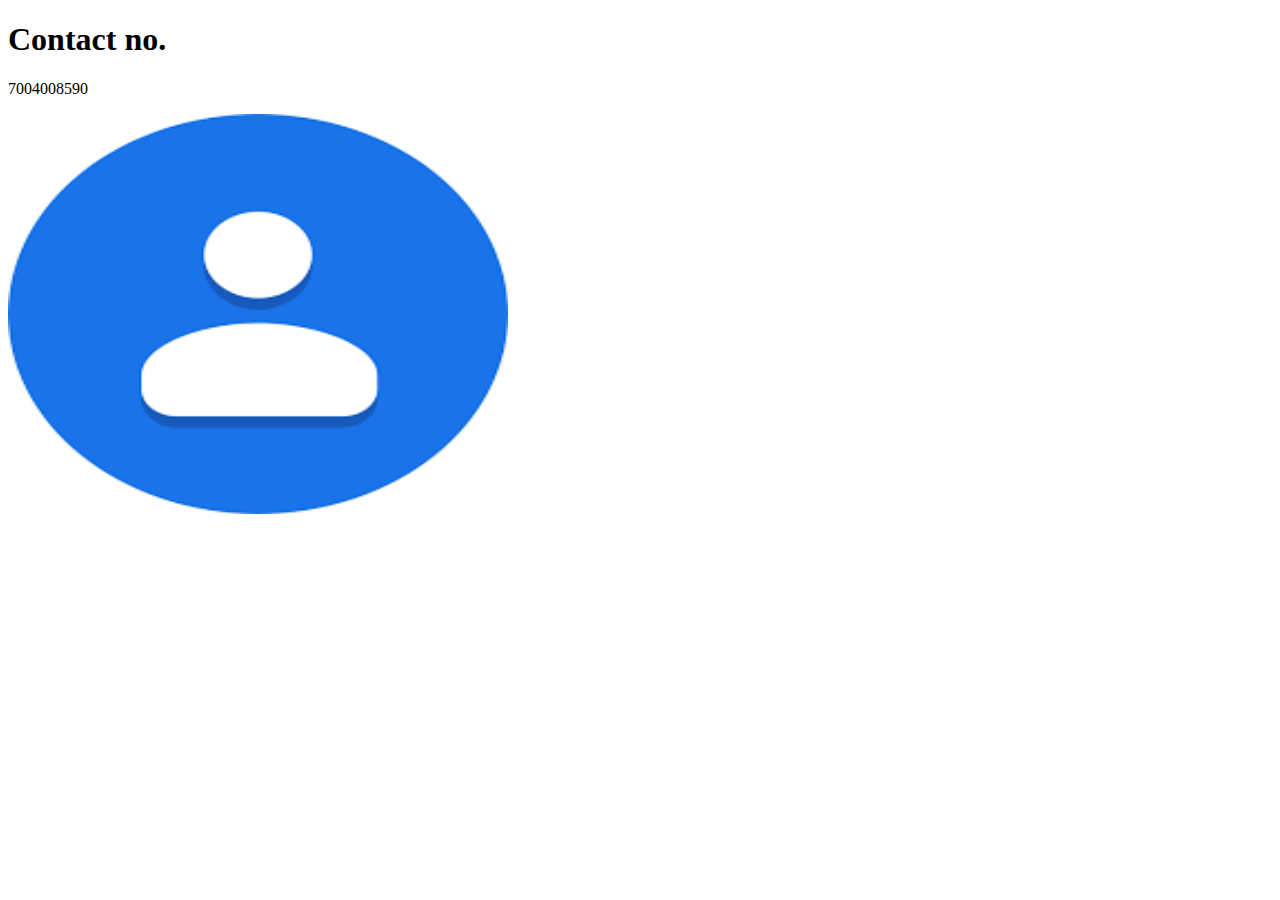
<file: block-BHaaak/contact.html>
<!DOCTYPE html>
<html lang="en">
<head>
    <meta charset="UTF-8">
    <meta http-equiv="X-UA-Compatible" content="IE=edge">
    <meta name="viewport" content="width=device-width, initial-scale=1.0">
    <title>Contact</title>
</head>
<body>
    <h1>Contact no.</h1>
    <p>7004008590</p>
    <img src="[data-uri]" width="500mm" height="400mm">
</body>
</html>
</file>
